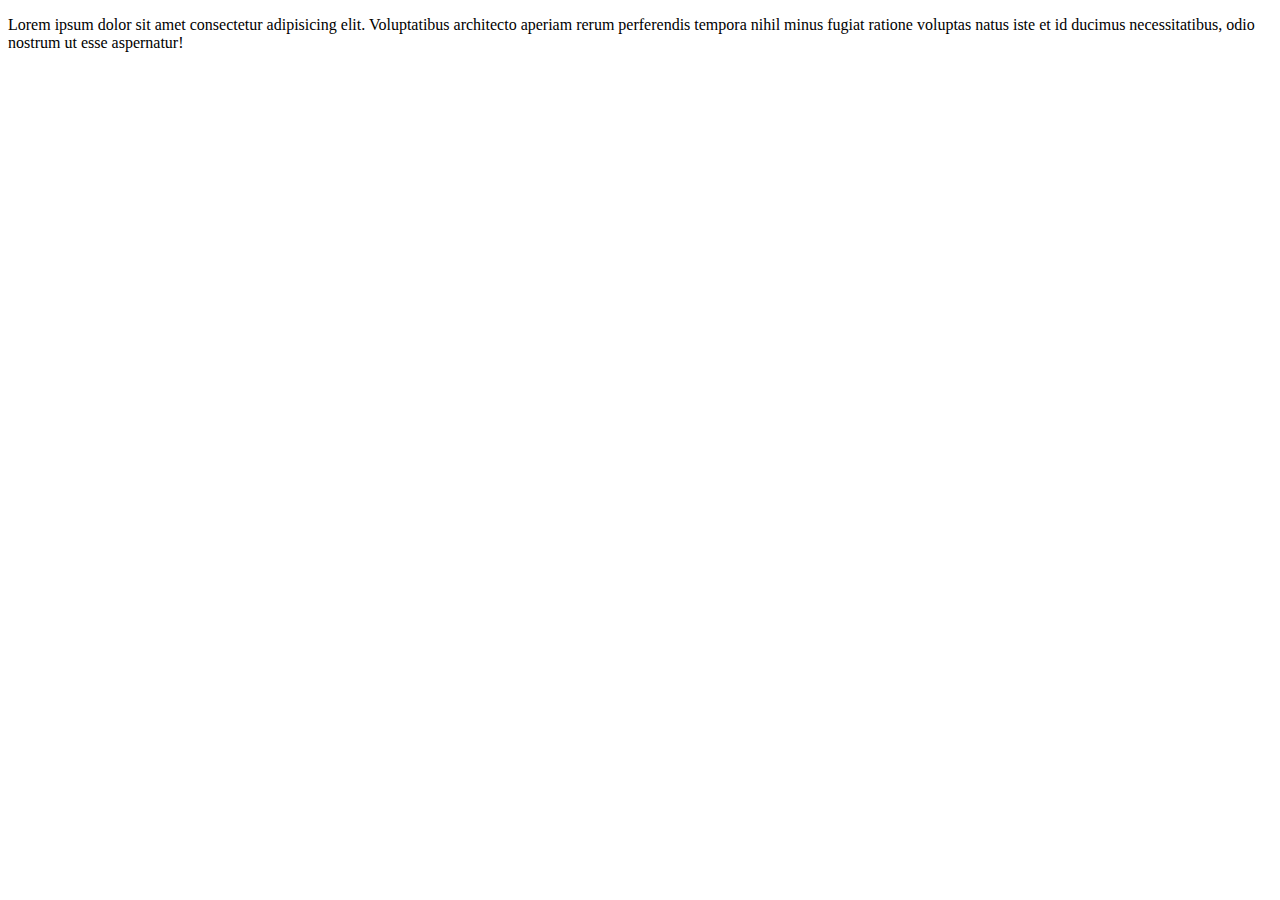
<file: index.html>
<!DOCTYPE html>
<html lang="en">

<head>
    <meta charset="UTF-8">
    <meta http-equiv="X-UA-Compatible" content="IE=edge">
    <meta name="viewport" content="width=device-width, initial-scale=1.0">
    <title>ONG</title>
</head>

<body>
    <P>Lorem ipsum dolor sit amet consectetur adipisicing elit. Voluptatibus architecto aperiam rerum perferendis tempora nihil minus fugiat ratione voluptas natus iste et id ducimus necessitatibus, odio nostrum ut esse aspernatur!</P>
</body>

</html>
</file>
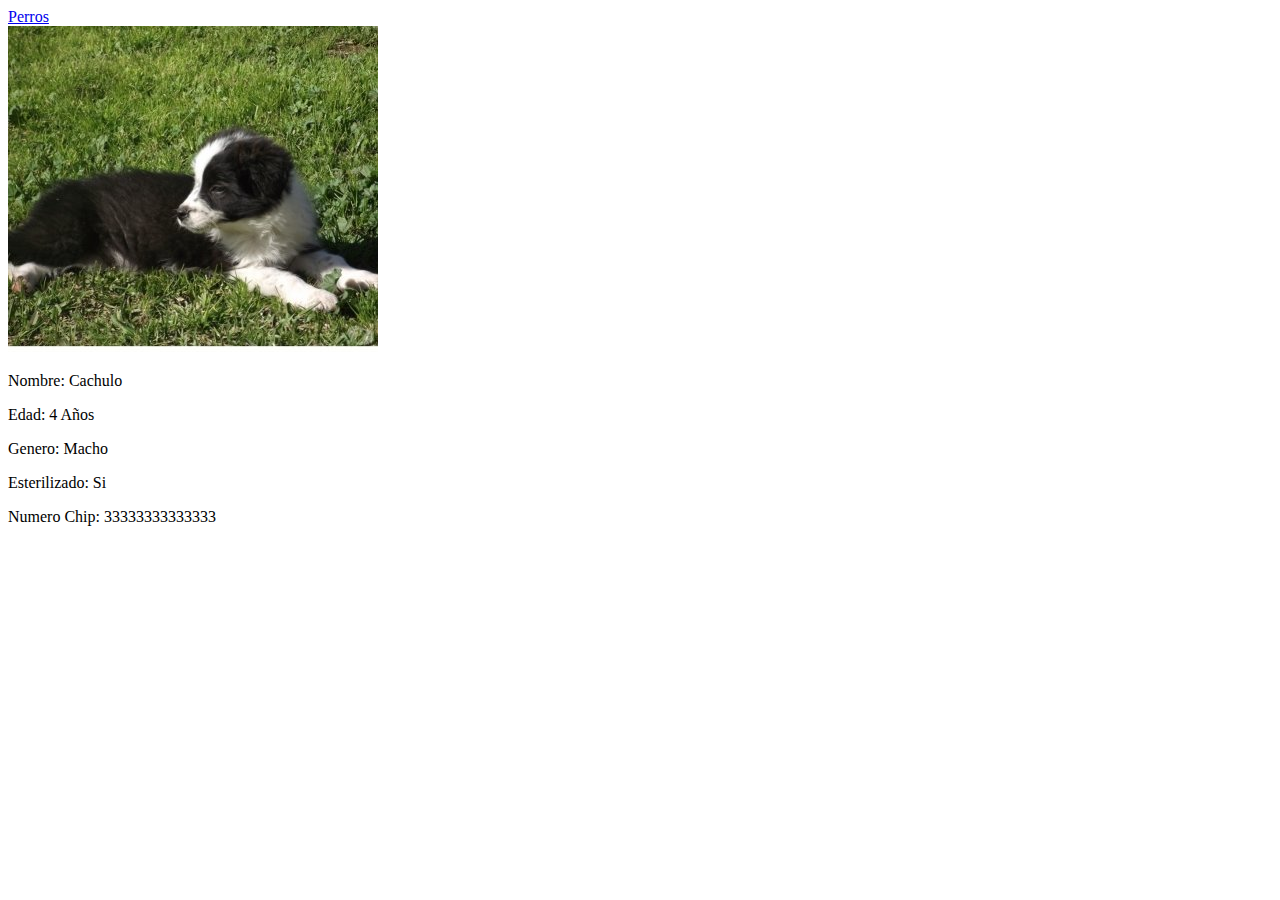
<file: cachulo.html>
<!DOCTYPE html>
<html lang="en">

<head>
    <meta charset="UTF-8">
    <meta http-equiv="X-UA-Compatible" content="IE=edge">
    <meta name="viewport" content="width=device-width, initial-scale=1.0">
    <title>Cachulo</title>
</head>


<body>
    <a href="perro.html">Perros</a>
    <br>
    <img src="img/cachulo.jpg" alt="Ginger">
    <p>Nombre: Cachulo</p>
    <p>Edad: 4 Años</p>
    <p>Genero: Macho</p>
    <p>Esterilizado: Si</p>
    <p>Numero Chip: 33333333333333</p>
</body>

</html>
</file>
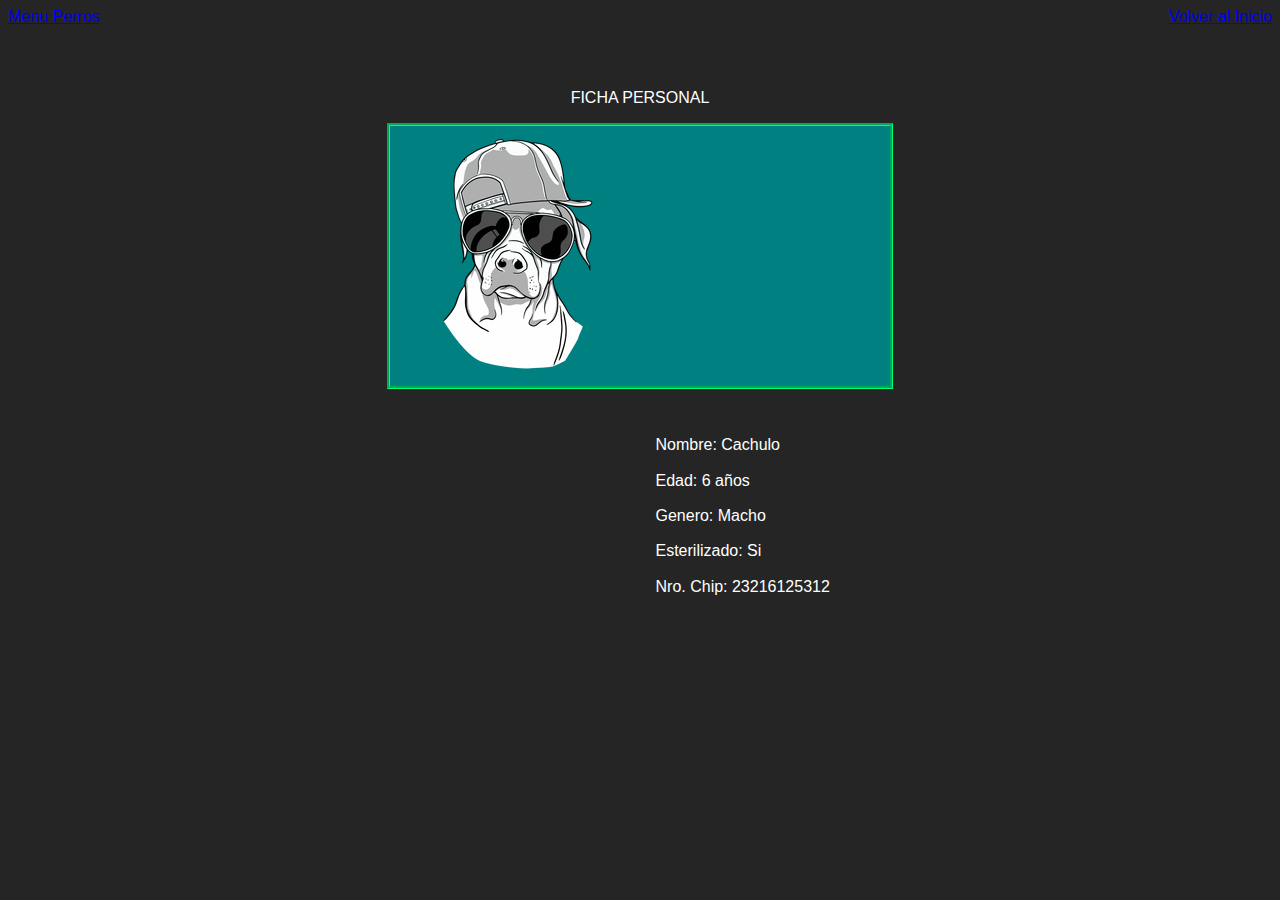
<file: Cachulo.html>
<!DOCTYPE html>
<html lang="en">
<head>
    <meta charset="UTF-8">
    <meta http-equiv="X-UA-Compatible" content="IE=edge">
    <meta name="viewport" content="width=device-width, initial-scale=1.0">
    <title>Cachulo</title>
    <link rel="stylesheet" href="styleFicha.css">
</head>
<body>
    <a id="inicio" href="index.html">Volver al Inicio</a>
    <a href="IndexPerro.html">Menu Perros</a>
    <header>
        <p><strong></strong>FICHA PERSONAL</strong></p>
    </header>
    <section>
        <img src="img/perro.png" alt="Error al cargar la imagen">
        <ul>
            <li>Nombre: Cachulo</li>
            <li>Edad: 6 años</li>
            <li>Genero: Macho</li>
            <li>Esterilizado: Si</li>
            <li>Nro. Chip: 23216125312</li>
        </ul>
    </section>
</body>
</html>
</file>
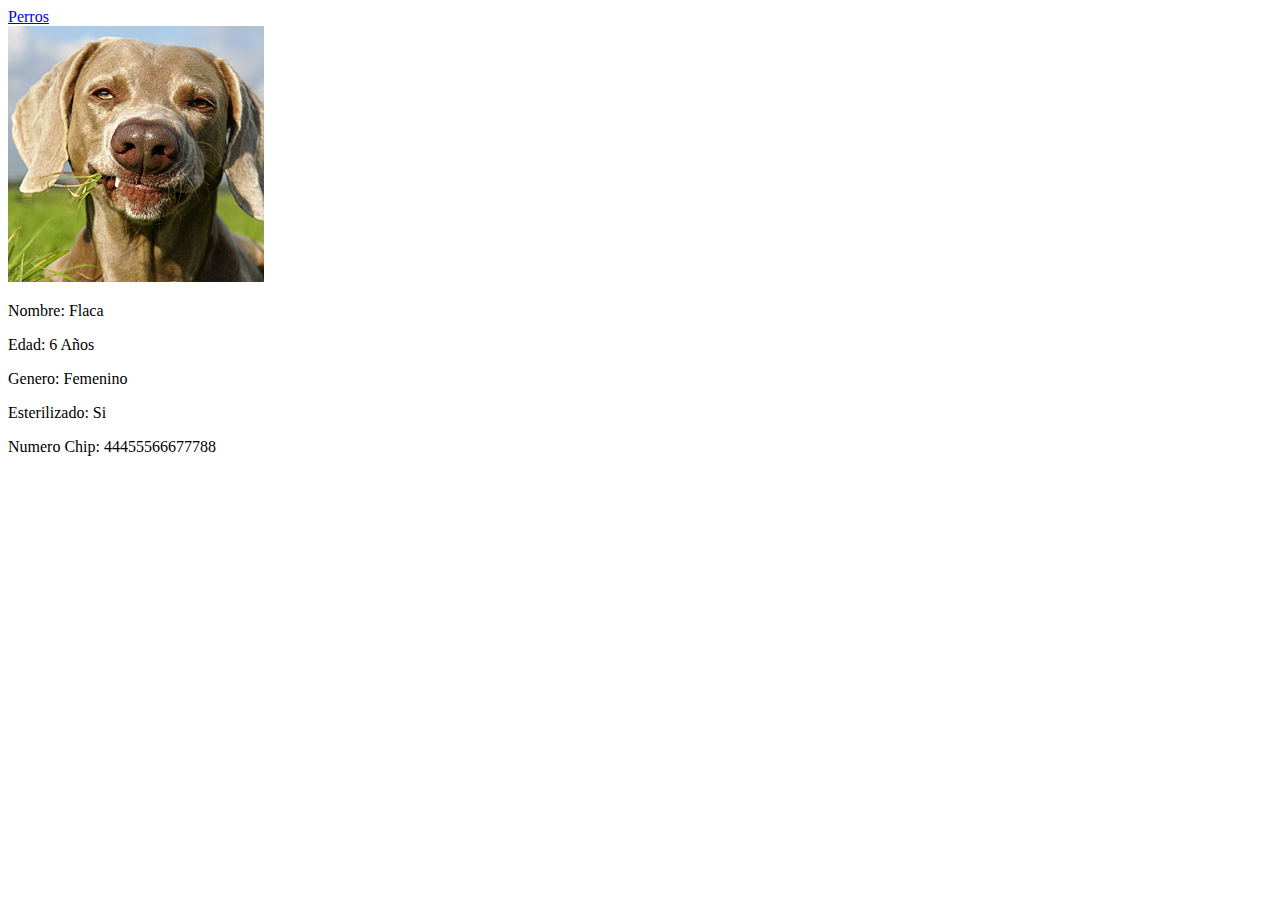
<file: flaca.html>
<!DOCTYPE html>
<html lang="en">

<head>
    <meta charset="UTF-8">
    <meta http-equiv="X-UA-Compatible" content="IE=edge">
    <meta name="viewport" content="width=device-width, initial-scale=1.0">
    <title>Flaca</title>
</head>

<body>
    <a href="perro.html">Perros</a>
    <br>
    <img src="img/flaca.jpg" alt="Flaca">
    <p>Nombre: Flaca</p>
    <p>Edad: 6 Años</p>
    <p>Genero: Femenino</p>
    <p>Esterilizado: Si</p>
    <p>Numero Chip: 44455566677788</p>
</body>

</html>
</file>
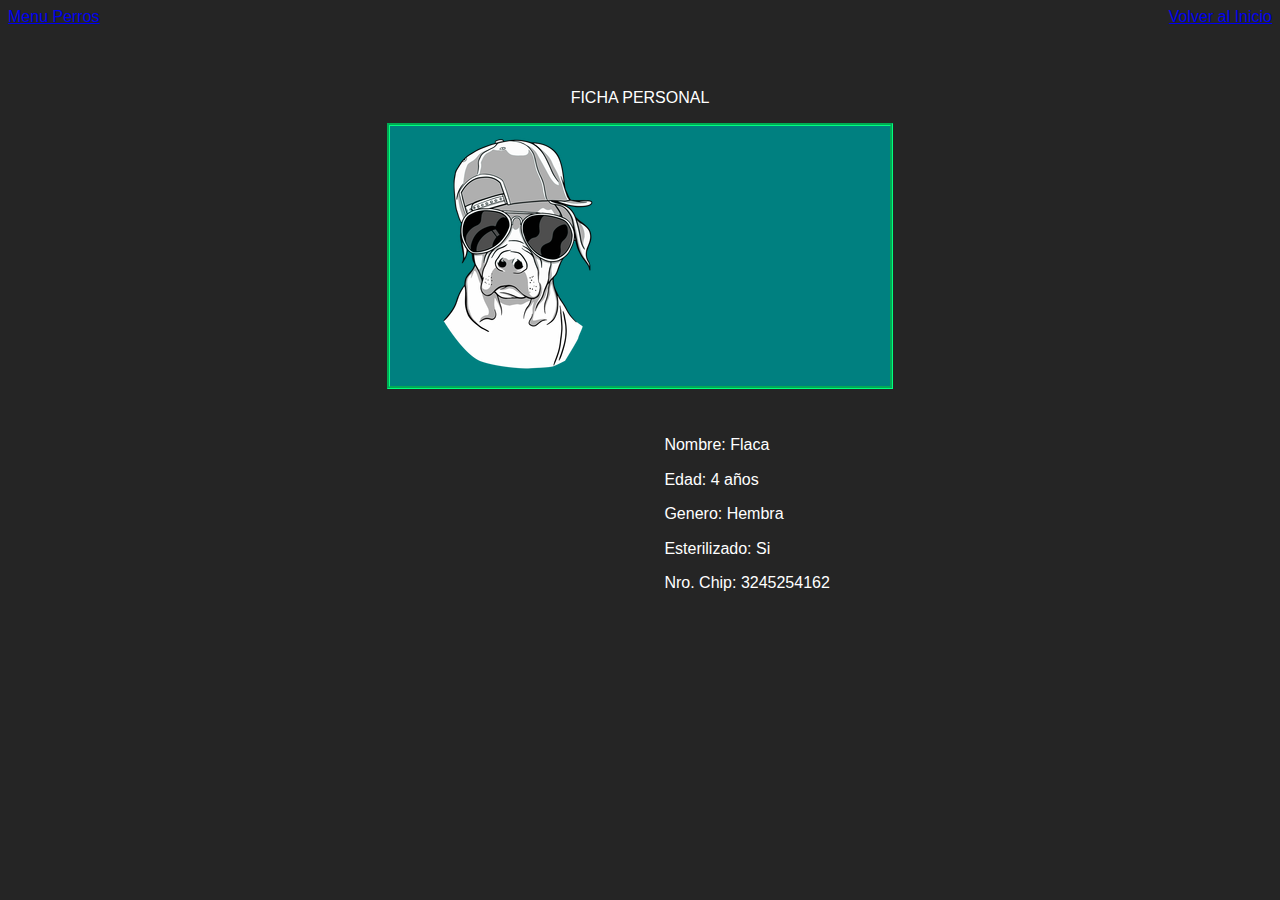
<file: Flaca.html>
<!DOCTYPE html>
<html lang="en">
<head>
    <meta charset="UTF-8">
    <meta http-equiv="X-UA-Compatible" content="IE=edge">
    <meta name="viewport" content="width=device-width, initial-scale=1.0">
    <title>Flaca</title>
    <link rel="stylesheet" href="styleFicha.css">
</head>
<body>
    <a id="inicio" href="index.html">Volver al Inicio</a>
    <a href="IndexPerro.html">Menu Perros</a>
    <header>
        <p><strong></strong>FICHA PERSONAL</strong></p>
    </header>
    <section>
        <img src="img/perro.png" alt="Error al cargar la imagen">
        <ul>
            <li>Nombre: Flaca</li>
            <li>Edad: 4 años</li>
            <li>Genero: Hembra</li>
            <li>Esterilizado: Si</li>
            <li>Nro. Chip: 3245254162</li>
        </ul>
    </section>
</body>
</html>
</file>
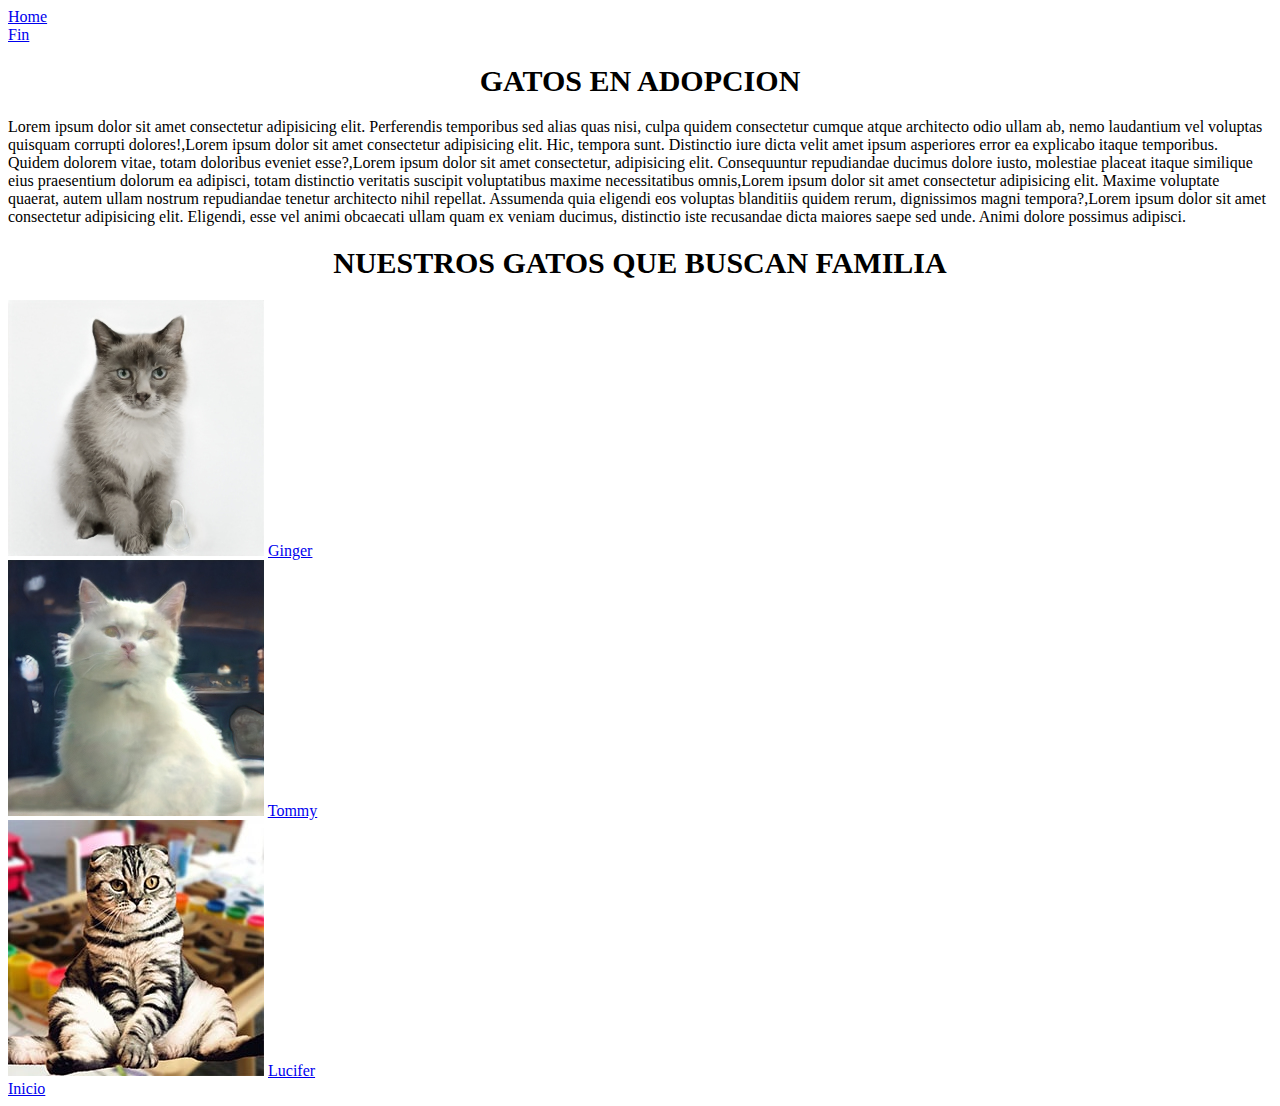
<file: gato.html>
<!DOCTYPE html>
<html lang="en">

<head>
    <meta charset="UTF-8">
    <meta http-equiv="X-UA-Compatible" content="IE=edge">
    <meta name="viewport" content="width=device-width, initial-scale=1.0">
    <title>Ayuda a un gato</title>
    <link rel="stylesheet" href="styles.css">
</head>


<body>
    <a href="index.html">Home</a>
    <br>
    <a name="ini"></a>
    <a href="#fin">Fin</a>
    <div>
        <h1 id="Titulo1">GATOS EN ADOPCION</h1>
    </div>
    <P>Lorem ipsum dolor sit amet consectetur adipisicing elit. Perferendis temporibus sed alias quas nisi, culpa quidem consectetur cumque atque architecto odio ullam ab, nemo laudantium vel voluptas quisquam corrupti dolores!,Lorem ipsum dolor sit amet
        consectetur adipisicing elit. Hic, tempora sunt. Distinctio iure dicta velit amet ipsum asperiores error ea explicabo itaque temporibus. Quidem dolorem vitae, totam doloribus eveniet esse?,Lorem ipsum dolor sit amet consectetur, adipisicing elit.
        Consequuntur repudiandae ducimus dolore iusto, molestiae placeat itaque similique eius praesentium dolorum ea adipisci, totam distinctio veritatis suscipit voluptatibus maxime necessitatibus omnis,Lorem ipsum dolor sit amet consectetur adipisicing
        elit. Maxime voluptate quaerat, autem ullam nostrum repudiandae tenetur architecto nihil repellat. Assumenda quia eligendi eos voluptas blanditiis quidem rerum, dignissimos magni tempora?,Lorem ipsum dolor sit amet consectetur adipisicing elit.
        Eligendi, esse vel animi obcaecati ullam quam ex veniam ducimus, distinctio iste recusandae dicta maiores saepe sed unde. Animi dolore possimus adipisci.</P>

    <div>
        <h1 id="Titulo2">NUESTROS GATOS QUE BUSCAN FAMILIA</h1>
    </div>
    <img src="img/ginger.jpg" alt="Ginger">
    <a href="ginger.html">Ginger</a>
    <br>
    <img src="img/tommy.jpg" alt="Tommy">
    <a href="tommy.html">Tommy</a>
    <br>
    <img src="img/lucifer.jpg" alt="Lucifer">
    <a href="lucifer.html">Lucifer</a>
    <br>
    <a href="#ini">Inicio</a>
    <a name="fin"></a>
</body>

</html>
</file>
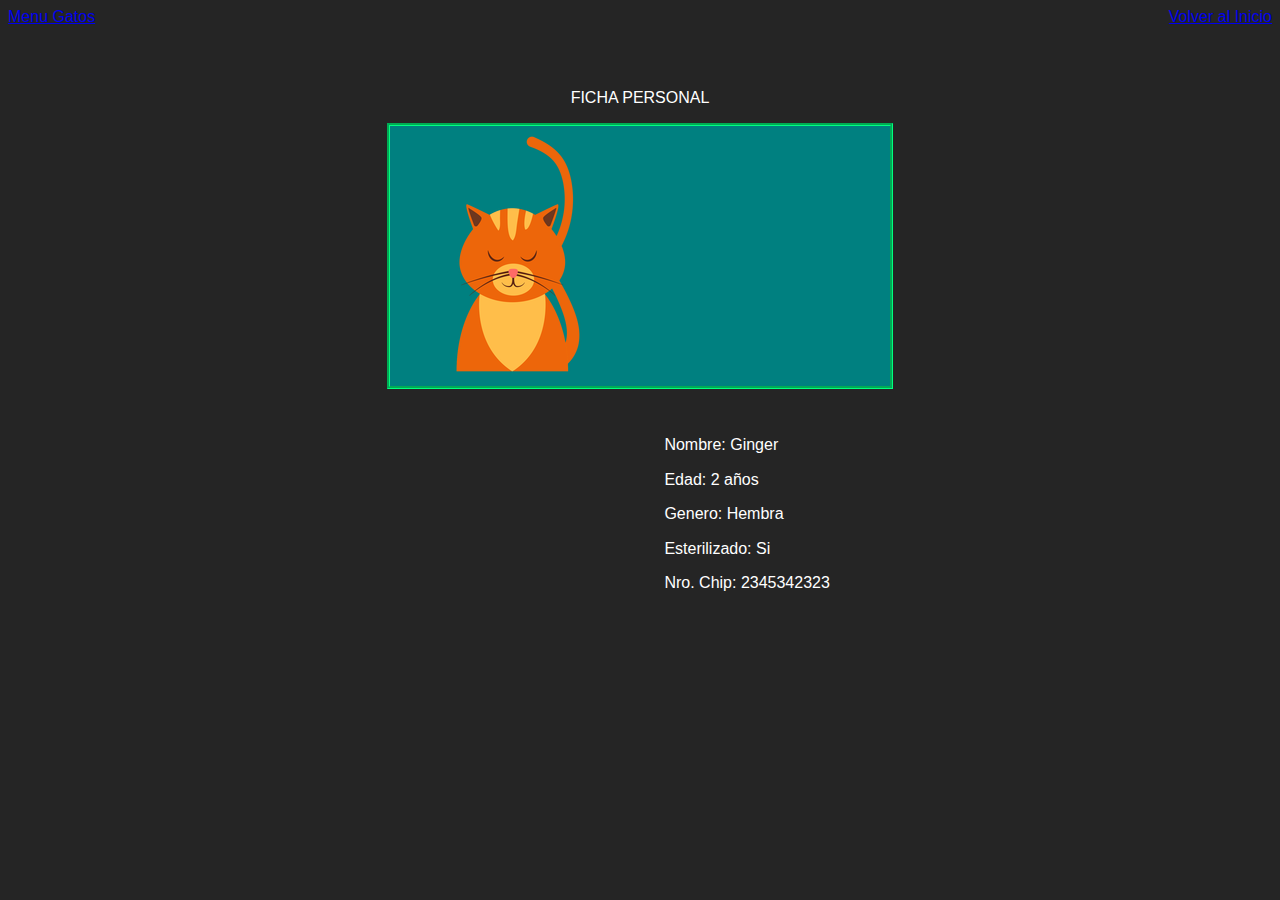
<file: Ginger.html>
<!DOCTYPE html>
<html lang="en">
<head>
    <meta charset="UTF-8">
    <meta http-equiv="X-UA-Compatible" content="IE=edge">
    <meta name="viewport" content="width=device-width, initial-scale=1.0">
    <title>Ginger</title>
    <link rel="stylesheet" href="styleFicha.css">
</head>
<body>
    <a id="inicio" href="index.html">Volver al Inicio</a>
    <a href="indexGato.html">Menu Gatos</a>
    <header>
        <p><strong></strong>FICHA PERSONAL</strong></p>
    </header>
    <section>
        <img src="img/gato.png" alt="Error al cargar la imagen">
        <ul>
            <li>Nombre: Ginger</li>
            <li>Edad: 2 años</li>
            <li>Genero: Hembra</li>
            <li>Esterilizado: Si</li>
            <li>Nro. Chip: 2345342323</li>
        </ul>
    </section>
</body>
</html>
</file>
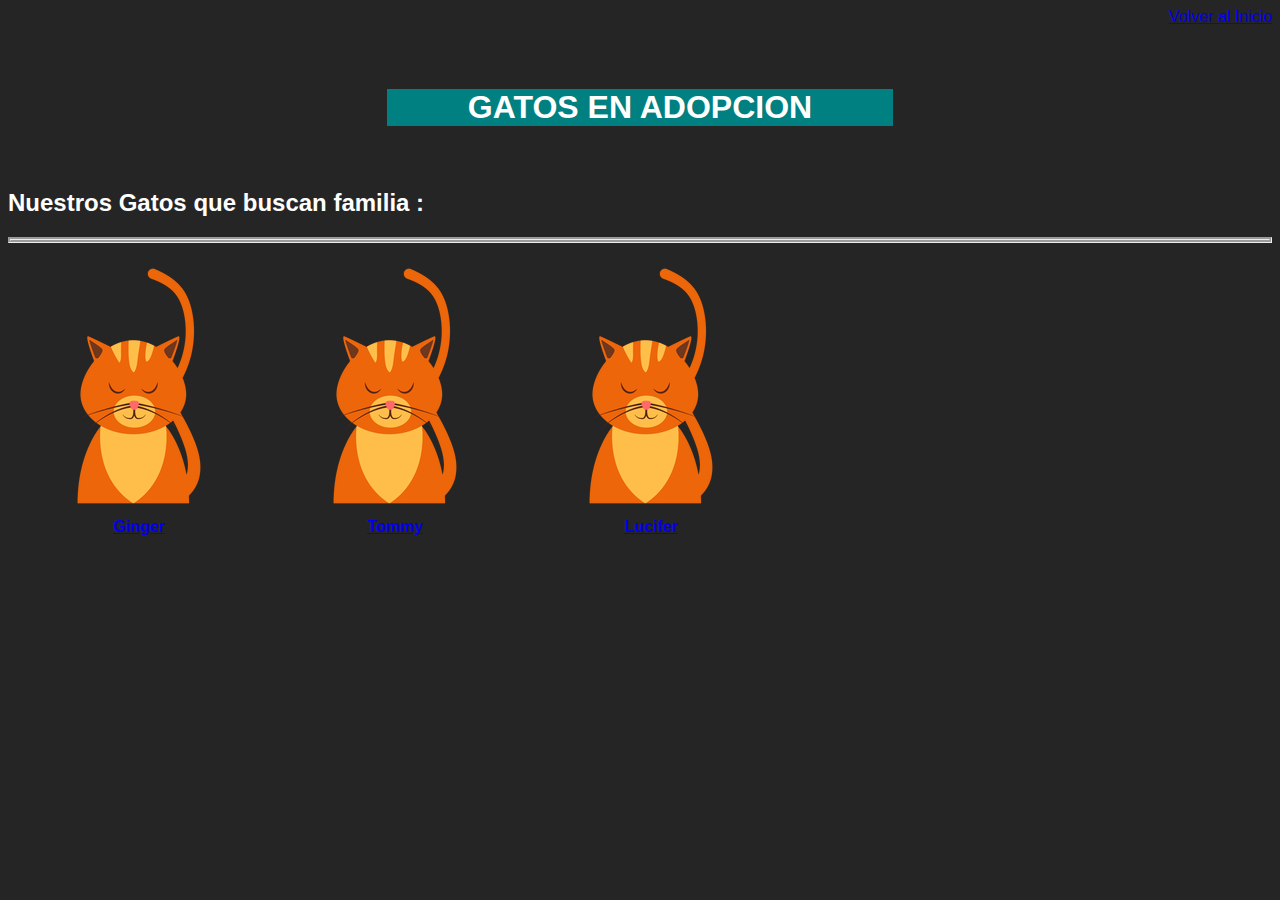
<file: indexGato.html>
<!DOCTYPE html>
<html lang="en">
<head>
    <meta charset="UTF-8">
    <meta http-equiv="X-UA-Compatible" content="IE=edge">
    <meta name="viewport" content="width=device-width, initial-scale=1.0">
    <title>MenuGatos</title>
    <link rel="stylesheet" href="styleMenu.css">
</head>
<body>
    <a id="inicio" href="index.html">Volver al Inicio</a>
    <br>
    <header>
        <h1><strong>GATOS EN ADOPCION</strong></h1>
    </header>
    <h2><strong>Nuestros Gatos que buscan familia :</strong></h2>
    <section>
        <article class="animales">
            <br>
            <img src="img/gato.png" alt="Error al cargar la imagen">
            <a class="nombre" href="Ginger.html"><strong>Ginger</strong></a>
        </article>
        <article class="animales">
            <br>
            <img src="img/gato.png" alt="Error al cargar la imagen">
            <a class="nombre" href="Tommy.html"><strong>Tommy</strong></a>
        </article>
        <article class="animales">
            <br>
            <img src="img/gato.png" alt="Error al cargar la imagen">
            <a class="nombre" href="Lucifer.html"><strong>Lucifer</strong></a>
        </article>
    </section>
</body>
</html>
</file>
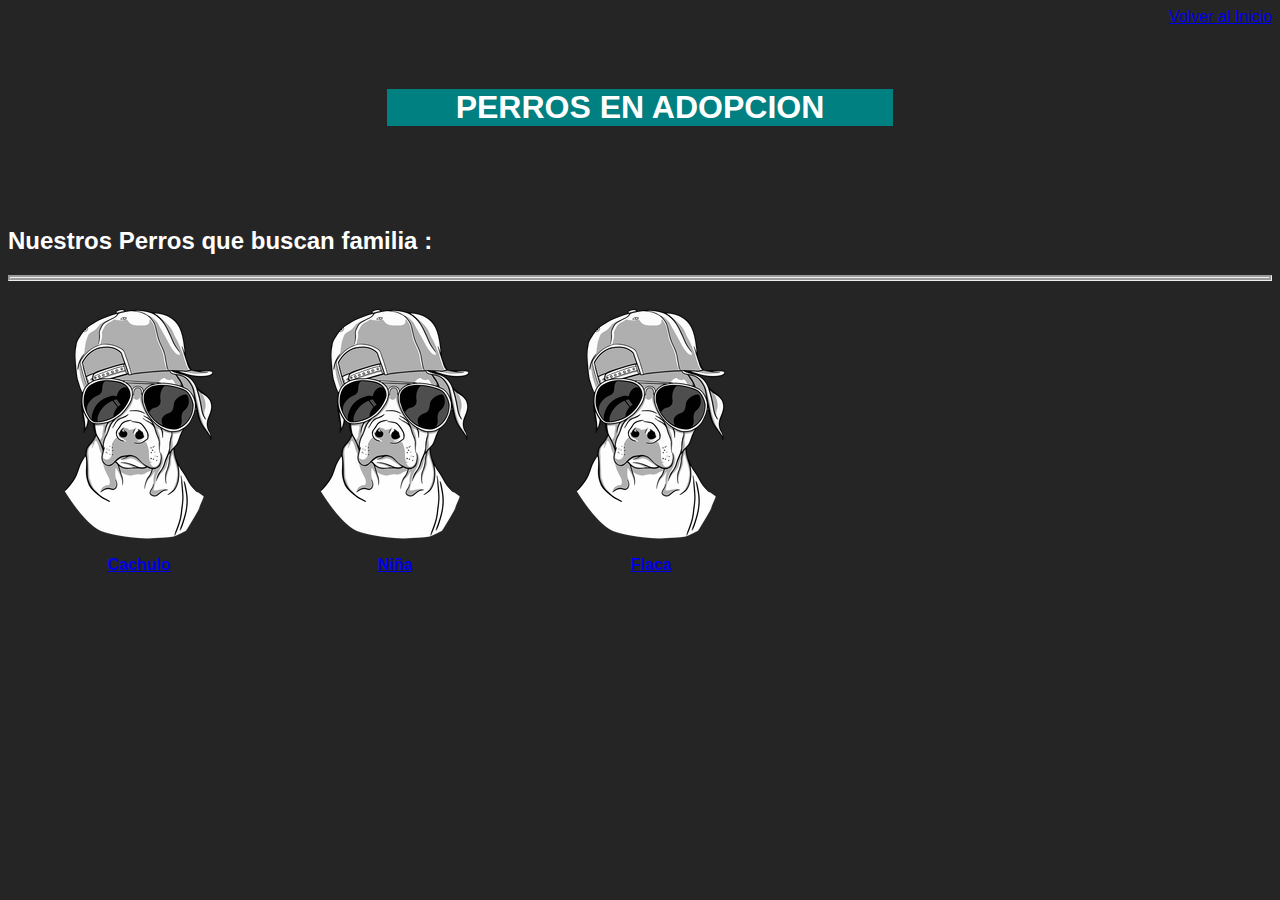
<file: IndexPerro.html>
<!DOCTYPE html>
<html lang="en">
<head>
    <meta charset="UTF-8">
    <meta http-equiv="X-UA-Compatible" content="IE=edge">
    <meta name="viewport" content="width=device-width, initial-scale=1.0">
    <title>MenuPerros</title>
    <link rel="stylesheet" href="styleMenu.css">
</head>
<body>
    <a id="inicio" href="index.html">Volver al Inicio</a>
    <br>
    <header>
        <h1><strong>PERROS EN ADOPCION</strong></h1>
    </header>
    <br>
    <h2><strong>Nuestros Perros que buscan familia :</strong></h2>
    <section>
        <article class="animales">
            <br>
            <img src="img/perro.png" alt="Error al cargar la imagen">
            <a class="nombre" href="Cachulo.html"><strong>Cachulo</strong></a>
        </article>
        <article class="animales">
            <br>
            <img src="img/perro.png" alt="Error al cargar la imagen">
            <a class="nombre" href="Niña.html"><strong>Niña</strong></a>
        </article>
        <article class="animales">
            <br>
            <img src="img/perro.png" alt="Error al cargar la imagen">
            <a class="nombre" href="Flaca.html"><strong>Flaca</strong></a>
        </article>
    </section>
</body>
</html>
</file>
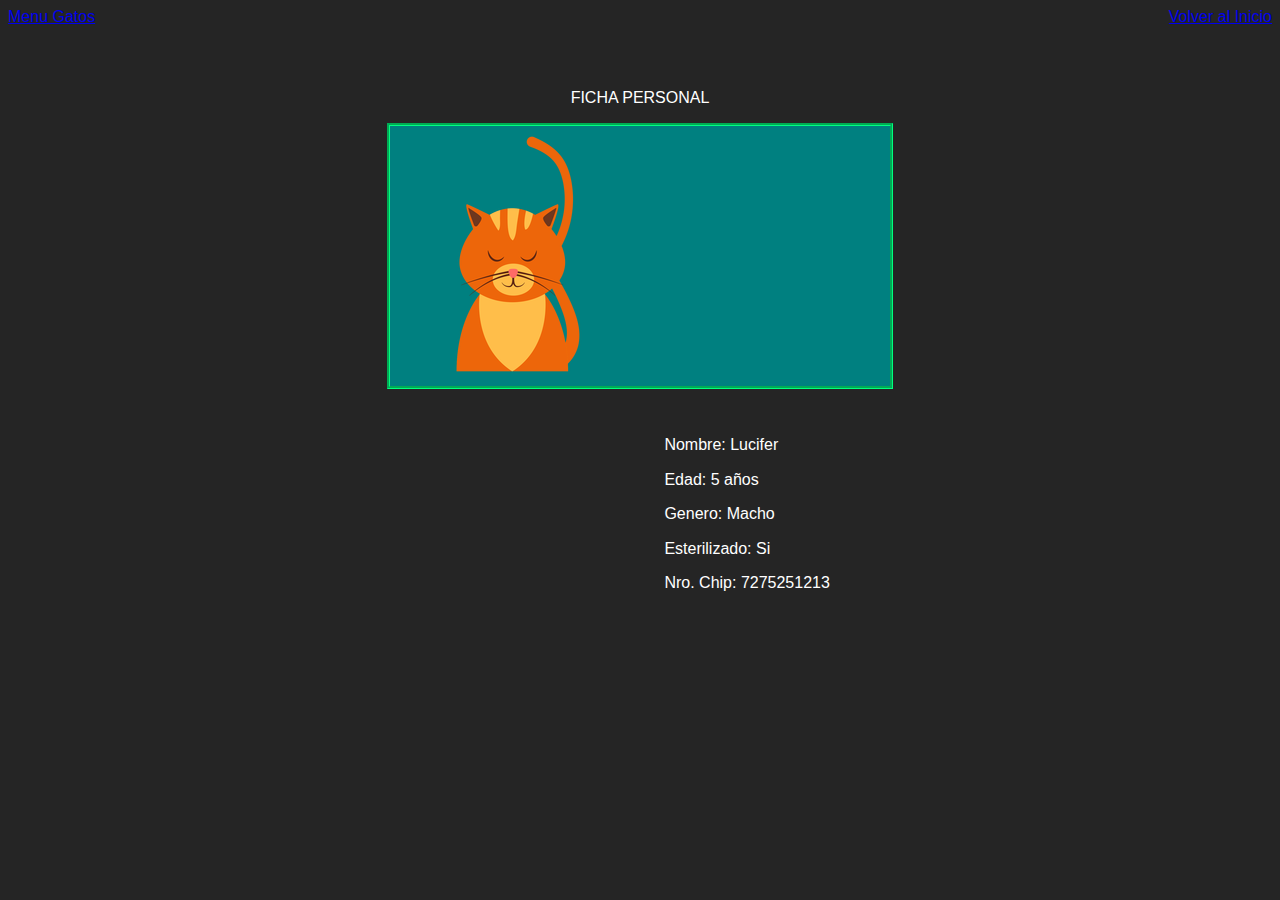
<file: Lucifer.html>
<!DOCTYPE html>
<html lang="en">
<head>
    <meta charset="UTF-8">
    <meta http-equiv="X-UA-Compatible" content="IE=edge">
    <meta name="viewport" content="width=device-width, initial-scale=1.0">
    <title>Lucifer</title>
    <link rel="stylesheet" href="styleFicha.css">
</head>
<body>
    <a id="inicio" href="index.html">Volver al Inicio</a>
    <a href="indexGato.html">Menu Gatos</a>
    <header>
        <p><strong></strong>FICHA PERSONAL</strong></p>
    </header>
    <section>
        <img src="img/gato.png" alt="Error al cargar la imagen">
        <ul>
            <li>Nombre: Lucifer</li>
            <li>Edad: 5 años</li>
            <li>Genero: Macho</li>
            <li>Esterilizado: Si</li>
            <li>Nro. Chip: 7275251213</li>
        </ul>
    </section>
</body>
</html>
</file>
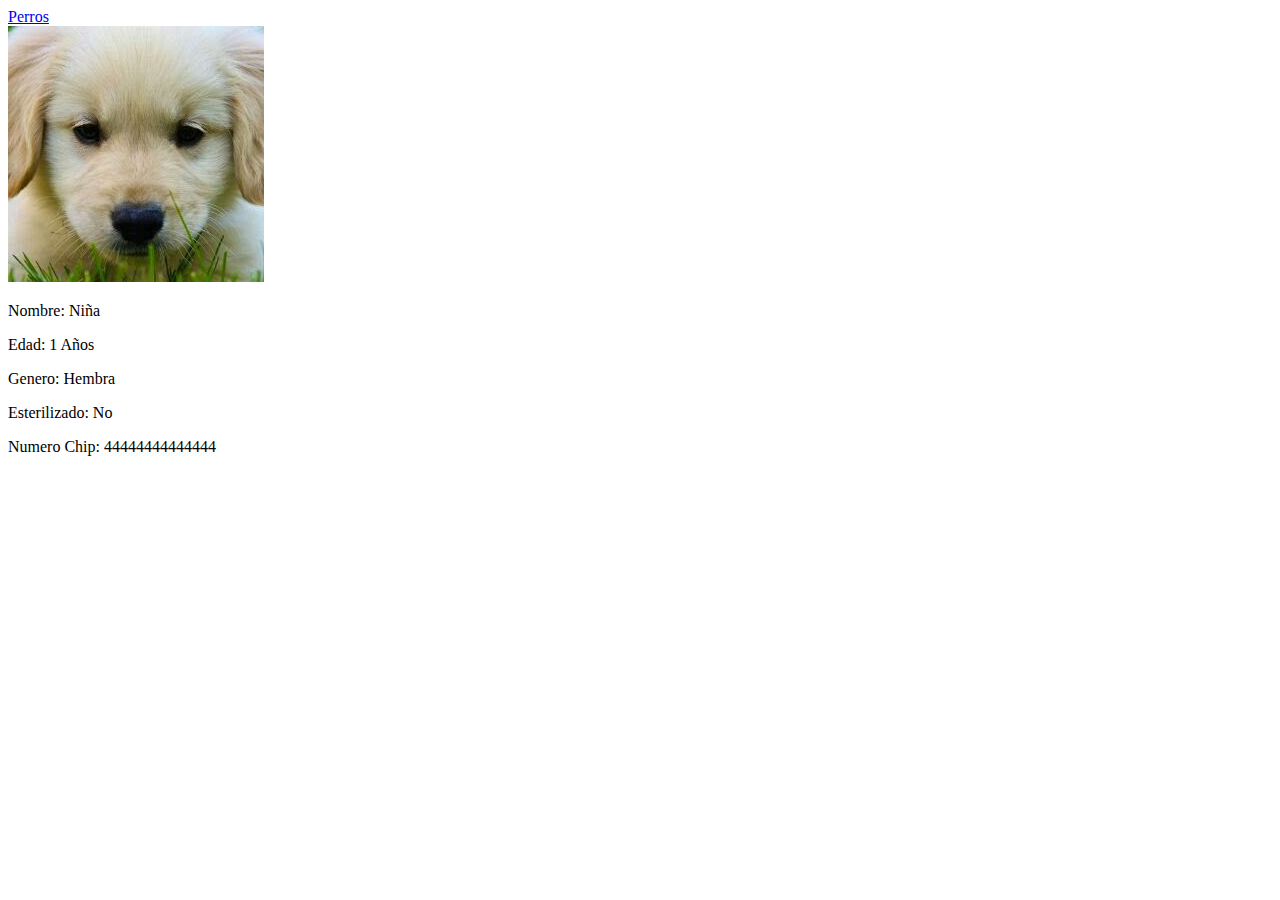
<file: niña.html>
<!DOCTYPE html>
<html lang="en">

<head>
    <meta charset="UTF-8">
    <meta http-equiv="X-UA-Compatible" content="IE=edge">
    <meta name="viewport" content="width=device-width, initial-scale=1.0">
    <title>Niña</title>
</head>

<body>
    <a href="perro.html">Perros</a>
    <br>
    <img src="img/niña.jpg" alt="Niña">
    <p>Nombre: Niña</p>
    <p>Edad: 1 Años</p>
    <p>Genero: Hembra</p>
    <p>Esterilizado: No</p>
    <p>Numero Chip: 44444444444444</p>
</body>

</html>
</file>
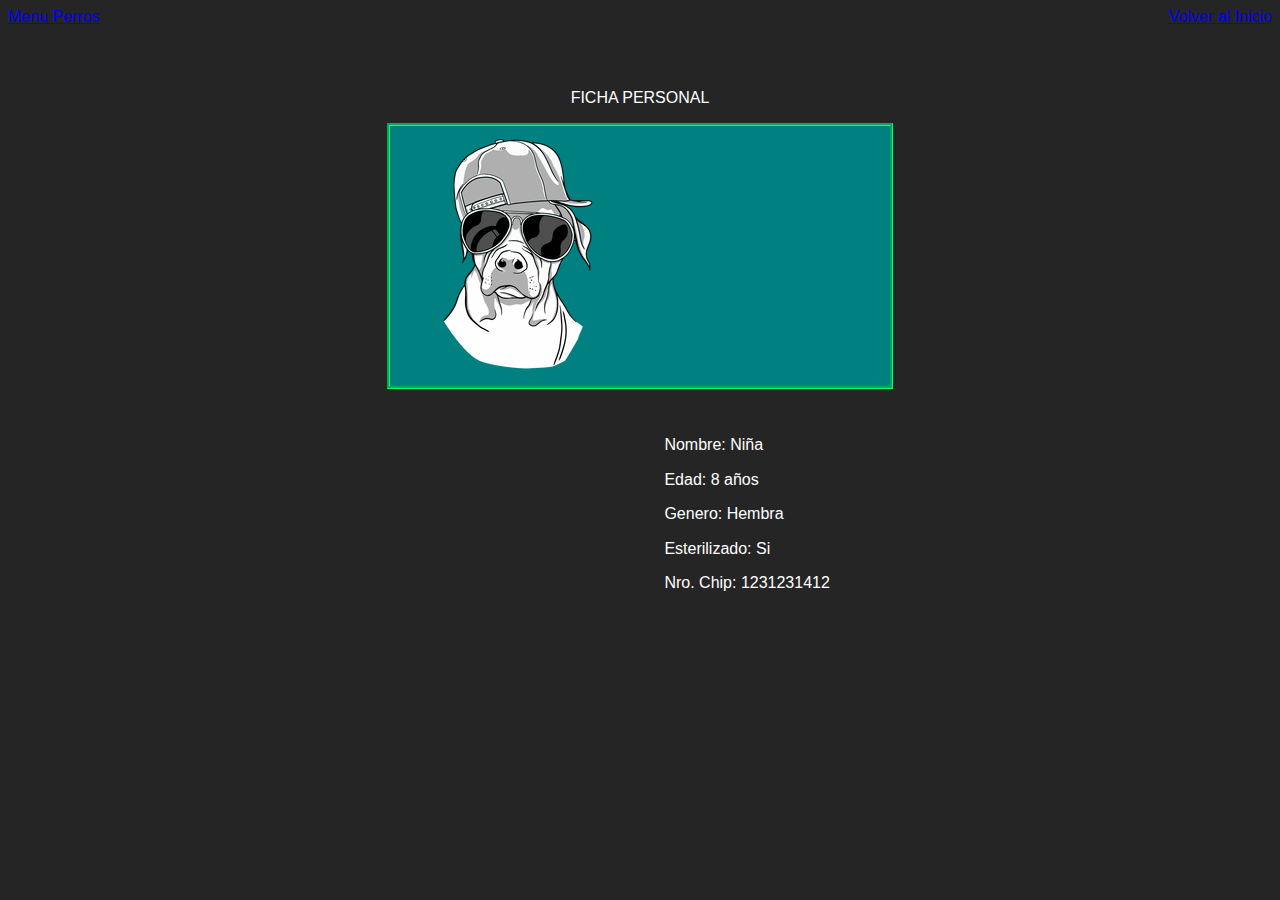
<file: Niña.html>
<!DOCTYPE html>
<html lang="en">
<head>
    <meta charset="UTF-8">
    <meta http-equiv="X-UA-Compatible" content="IE=edge">
    <meta name="viewport" content="width=device-width, initial-scale=1.0">
    <title>Niña</title>
    <link rel="stylesheet" href="styleFicha.css">
</head>
<body>
    <a id="inicio" href="index.html">Volver al Inicio</a>
    <a href="IndexPerro.html">Menu Perros</a>
    <header>
        <p><strong></strong>FICHA PERSONAL</strong></p>
    </header>
    <section>
        <img src="img/perro.png" alt="Error al cargar la imagen">
        <ul>
            <li>Nombre: Niña</li>
            <li>Edad: 8 años</li>
            <li>Genero: Hembra</li>
            <li>Esterilizado: Si</li>
            <li>Nro. Chip: 1231231412</li>
        </ul>
    </section>
</body>
</html>
</file>
<file: styleFicha.css>
@charset "utf-8";

body{
    background-color: #000000da;
    font-family: sans-serif;
    color: white;
    text-align: justify;
}
header{
    text-align: center;
    margin-top: 5%;
}
section{
    background-color: teal;
    float: none;
    margin-right: 30%;
    margin-left: 30%;
    border-style:groove;
    border-color:springgreen;
}
ul{
    float: right;
    margin-top: 10%;
    margin-right: 12%;
}
li{
    display: block;
    margin-bottom: 10%;
}

#inicio{
    float: right;
}
</file>
<file: styles.css>
#Titulo1 {
    font: bold 30px Tahoma;
    width: 100%;
    text-align: center;
}

#Titulo2 {
    font: bold 30px Tahoma;
    width: 100%;
    text-align: center;
}

#Titulo3 {
    font: bold 30px Tahoma;
    width: 100%;
    text-align: center;
}

#Inicio {
    color: #000;
    font-family: 'Roboto Slab', serif;
}

#Fin {
    color: #000;
    font-family: 'Roboto Slab', serif;
}
</file>
<file: styleMenu.css>
@charset "utf-8";

header{
    background-color: teal;
    margin-top: 5%;
    margin-right: 30%;
    margin-bottom: 5%;
    margin-left: 30%;
    text-align: center;
}
body{
    background-color: #000000da;
    font-family: sans-serif;
    color: white;
    text-align: justify;

}
section{
    border-style:groove;
}
.animales{
    float: left;
}
.nombre{
    display: block;
    text-align: center;
}

#inicio{
    float: right;
}
</file>
